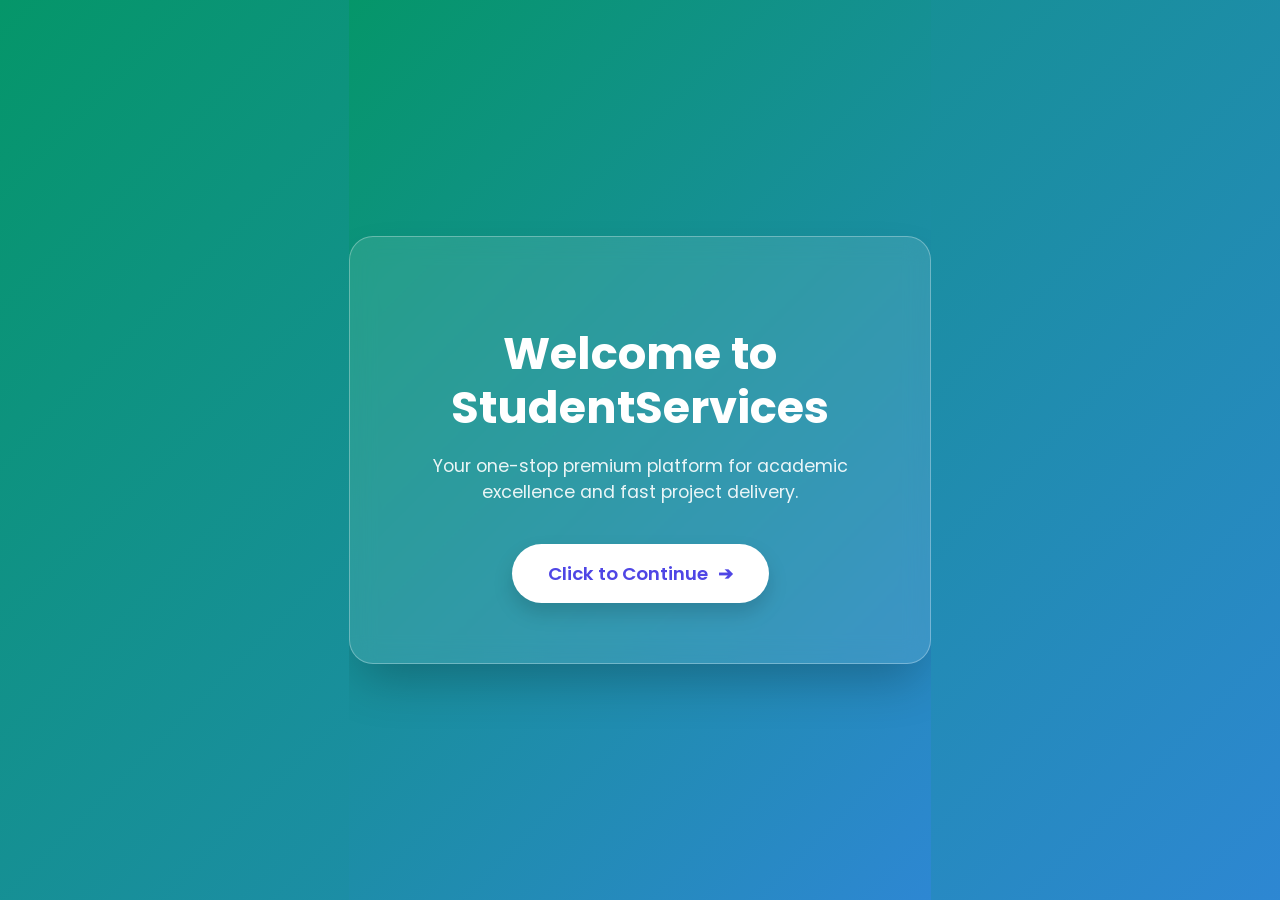
<file: templates/welcome.html>
<!DOCTYPE html>
<html lang="en">
<head>
    <meta charset="UTF-8">
    <meta name="viewport" content="width=device-width, initial-scale=1.0">
    <title>Welcome | StudentServices</title>
    <link href="https://fonts.googleapis.com/css2?family=Poppins:wght@300;400;500;600;700&display=swap" rel="stylesheet">
    <style>
        /* Premium Animated Gradient Background */
        body, html {
            margin: 0; padding: 0; height: 100vh;
            font-family: 'Poppins', sans-serif;
            display: flex; align-items: center; justify-content: center;
            background: linear-gradient(-45deg, #4f46e5, #10b981, #3b82f6, #059669);
            background-size: 400% 400%;
            animation: gradientBG 12s ease infinite;
            overflow: hidden;
        }

        @keyframes gradientBG {
            0% { background-position: 0% 50%; }
            50% { background-position: 100% 50%; }
            100% { background-position: 0% 50%; }
        }

        /* Glassmorphism Card Effect */
        .welcome-card {
            background: rgba(255, 255, 255, 0.1);
            backdrop-filter: blur(12px);
            -webkit-backdrop-filter: blur(12px);
            padding: 60px 40px;
            border-radius: 24px;
            border: 1px solid rgba(255, 255, 255, 0.3);
            box-shadow: 0 25px 50px -12px rgba(0, 0, 0, 0.25);
            text-align: center;
            color: white;
            transform: translateY(30px);
            opacity: 0;
            animation: slideUpFade 1s ease-out forwards;
            max-width: 500px;
            width: 90%;
        }

        @keyframes slideUpFade {
            to { opacity: 1; transform: translateY(0); }
        }

        .welcome-card h1 { font-size: 2.8rem; font-weight: 700; margin-bottom: 10px; line-height: 1.2; }
        .welcome-card p { font-size: 1.1rem; margin-bottom: 40px; opacity: 0.9; }

        /* Advanced White Button */
        .btn-welcome {
            background: #ffffff;
            color: #4f46e5;
            padding: 16px 36px;
            font-size: 1.15rem;
            font-weight: 600;
            border-radius: 50px;
            text-decoration: none;
            display: inline-flex;
            align-items: center;
            gap: 10px;
            transition: all 0.3s cubic-bezier(0.4, 0, 0.2, 1);
            box-shadow: 0 10px 20px rgba(0, 0, 0, 0.15);
        }

        .btn-welcome:hover {
            transform: translateY(-5px) scale(1.05);
            box-shadow: 0 20px 25px rgba(0, 0, 0, 0.2);
            color: #4338ca;
        }

        .arrow { transition: transform 0.3s; }
        .btn-welcome:hover .arrow { transform: translateX(5px); }
    </style>
</head>
<body>

    <div class="welcome-card">
        <h1>Welcome to StudentServices</h1>
        <p>Your one-stop premium platform for academic excellence and fast project delivery.</p>
        
        <a href="{{ url_for('home') }}" class="btn-welcome">
            Click to Continue <span class="arrow">➔</span>
        </a>
    </div>

</body>
</html>
</file>
